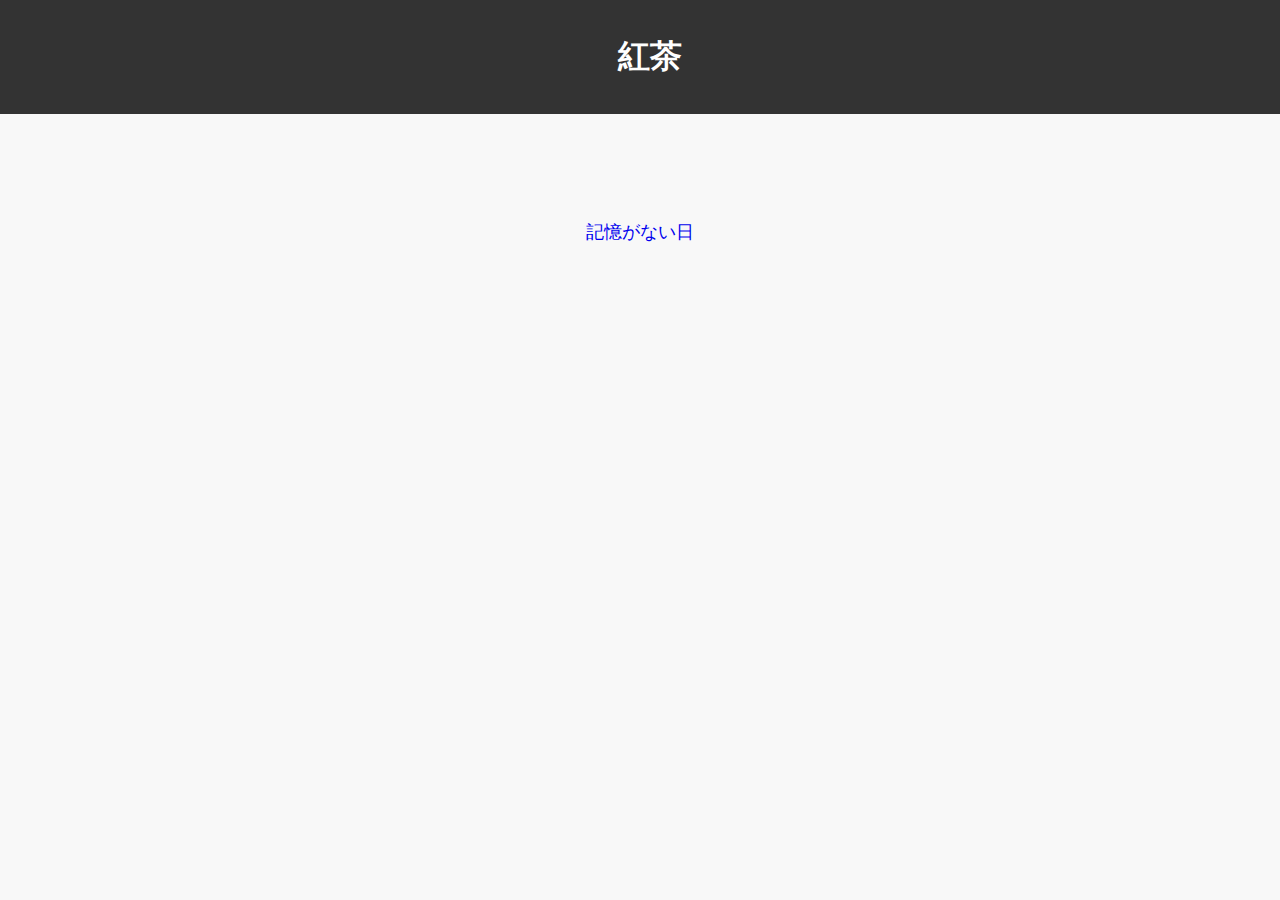
<file: index.html>
<!DOCTYPE html>
<html lang="ja">
<head>
    <meta charset="UTF-8">
    <meta name="viewport" content="width=device-width, initial-scale=1.0">
    <title>紅茶</title>
    <link rel="stylesheet" href="style.css">
</head>
<body>
    <script src="script.js"></script>
    <header style="width: 100%;position: fixed;top: 0px;">
        <h1>紅茶</h1>
    </header>
    <center style="position: relative;top: 200px;">
        <p><a href="chapters/1/記憶がない日.html">記憶がない日</a></p>
    </center>
</body>
</html>
</file>
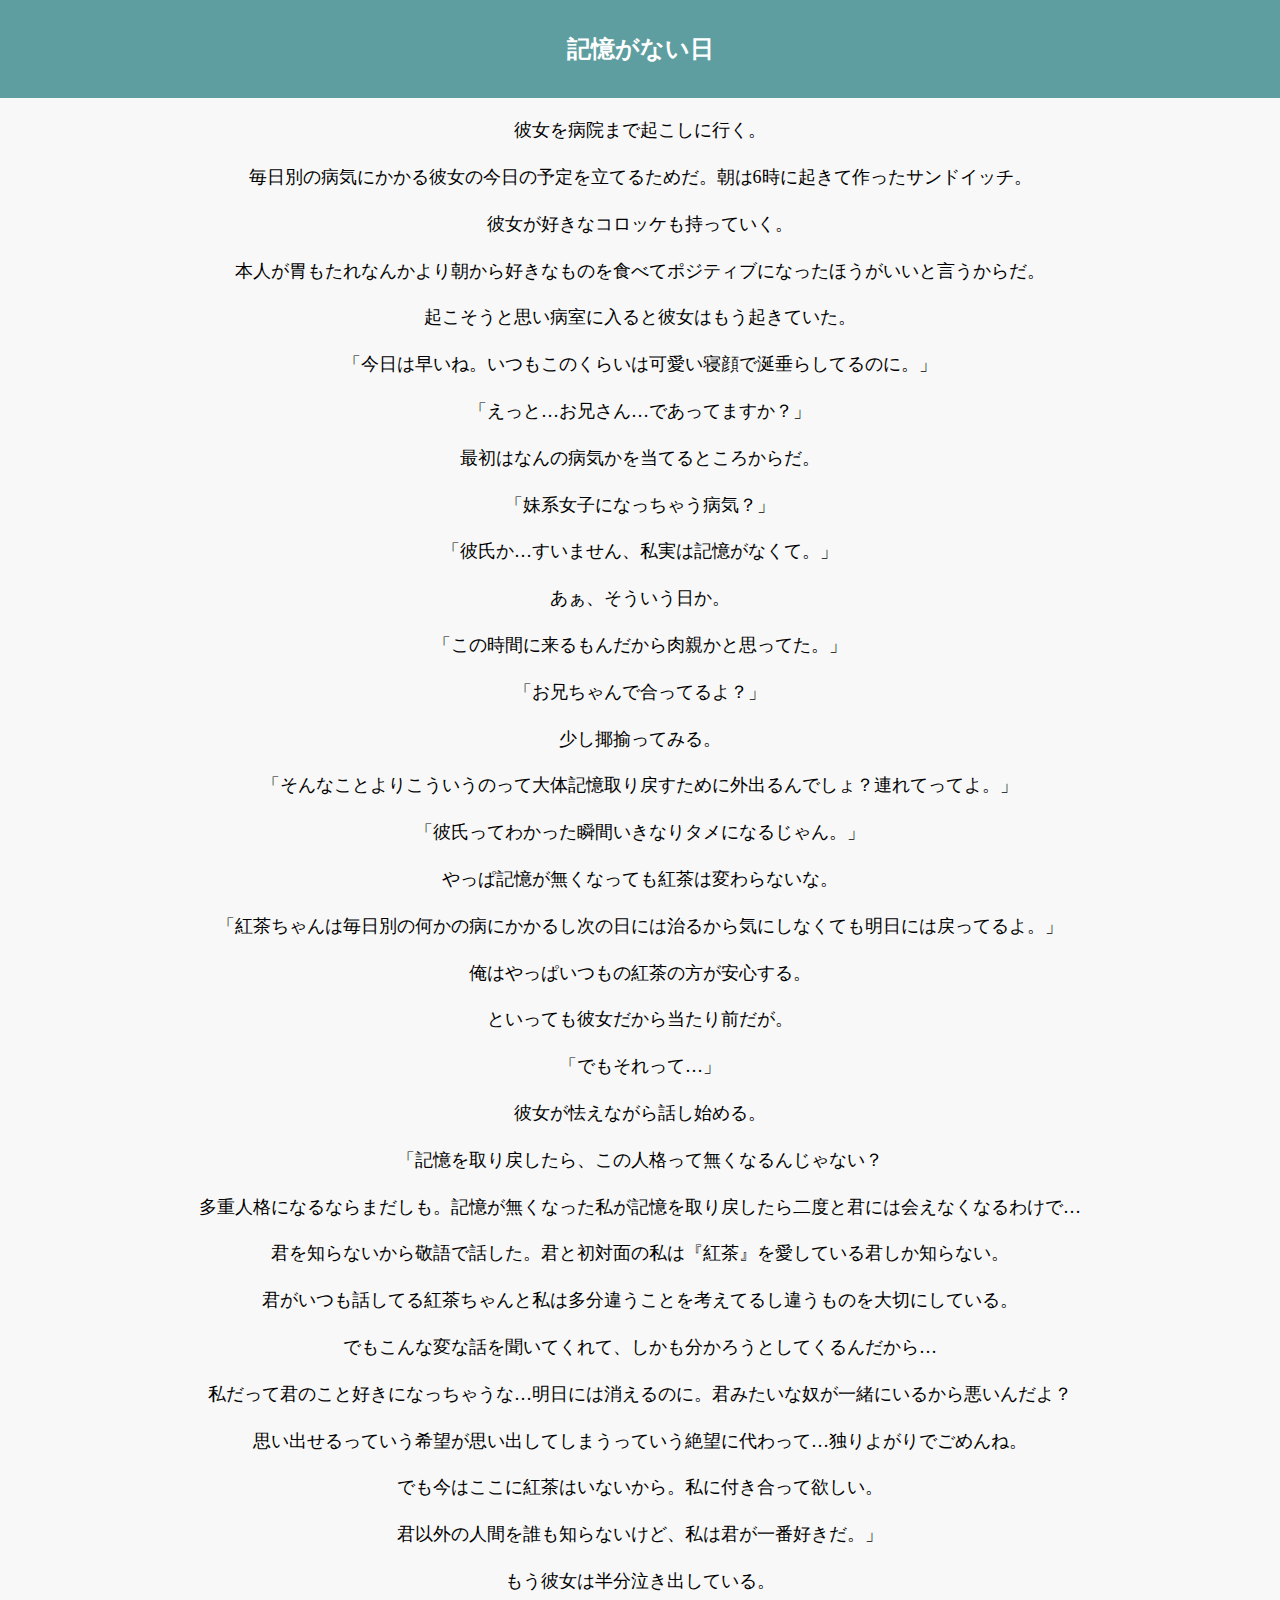
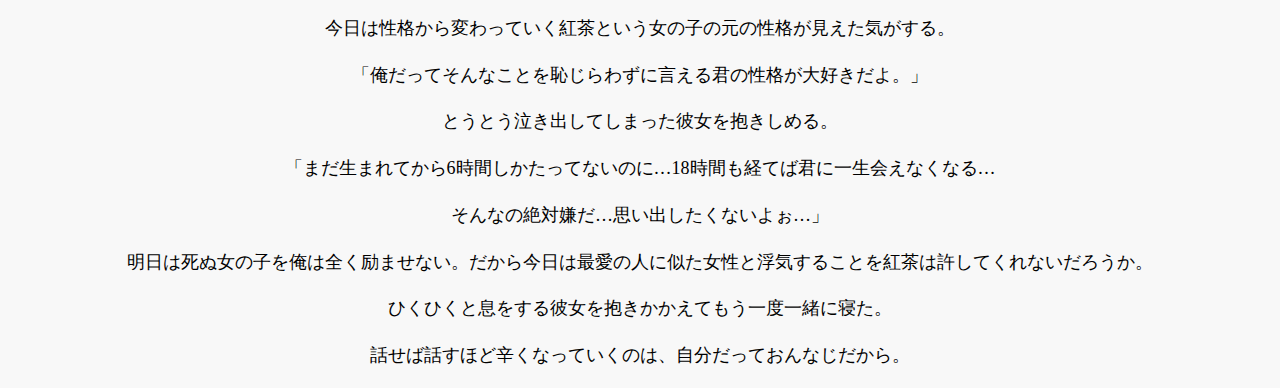
<file: chapters/1/記憶がない日.html>
<!DOCTYPE html>
<html lang="ja">
    <head>
        <meta charset="UTF-8">
        <meta name="viewport" content="width=device-width, initial-scale=1.0">
        <title>記憶がない日</title>
        <link rel="stylesheet" href="../../style.css"> <!-- 注意: 上位ディレクトリに戻るために `../` を使用します -->
    </head>
    <body>
        <header style="background-color: cadetblue;">
            <a href="../../index.html">
                <h2>記憶がない日</h2>
            </a>
        </header>
        <center><p>彼女を病院まで起こしに行く。</p>
        <p>毎日別の病気にかかる彼女の今日の予定を立てるためだ。朝は6時に起きて作ったサンドイッチ。</p>
        <p>彼女が好きなコロッケも持っていく。</p>
        <p>本人が胃もたれなんかより朝から好きなものを食べてポジティブになったほうがいいと言うからだ。</p>
        <p>起こそうと思い病室に入ると彼女はもう起きていた。</p>
        <p>「今日は早いね。いつもこのくらいは可愛い寝顔で涎垂らしてるのに。」</p>
        <p>「えっと…お兄さん…であってますか？」</p>
        <p>最初はなんの病気かを当てるところからだ。</p>
        <p>「妹系女子になっちゃう病気？」</p>
        <p>「彼氏か…すいません、私実は記憶がなくて。」</p>
        <p>あぁ、そういう日か。</p>
        <p>「この時間に来るもんだから肉親かと思ってた。」</p>
        <p>「お兄ちゃんで合ってるよ？」</p>
        <p>少し揶揄ってみる。</p>
        <p>「そんなことよりこういうのって大体記憶取り戻すために外出るんでしょ？連れてってよ。」</p>
        <p>「彼氏ってわかった瞬間いきなりタメになるじゃん。」</p>
        <p>やっぱ記憶が無くなっても紅茶は変わらないな。</p>
        <p>「紅茶ちゃんは毎日別の何かの病にかかるし次の日には治るから気にしなくても明日には戻ってるよ。」</p>
        <p>俺はやっぱいつもの紅茶の方が安心する。</p>
        <p>といっても彼女だから当たり前だが。</p>
        <p>「でもそれって…」</p>
        <p>彼女が怯えながら話し始める。</p>
        <p>「記憶を取り戻したら、この人格って無くなるんじゃない？</p>
        <p>多重人格になるならまだしも。記憶が無くなった私が記憶を取り戻したら二度と君には会えなくなるわけで…</p>
        <p>君を知らないから敬語で話した。君と初対面の私は『紅茶』を愛している君しか知らない。</p>
        <p>君がいつも話してる紅茶ちゃんと私は多分違うことを考えてるし違うものを大切にしている。</p>
        <p>でもこんな変な話を聞いてくれて、しかも分かろうとしてくるんだから…</p>
        <p>私だって君のこと好きになっちゃうな…明日には消えるのに。君みたいな奴が一緒にいるから悪いんだよ？</p>
        <p>思い出せるっていう希望が思い出してしまうっていう絶望に代わって…独りよがりでごめんね。</p>
        <p>でも今はここに紅茶はいないから。私に付き合って欲しい。</p>
        <p>君以外の人間を誰も知らないけど、私は君が一番好きだ。」</p>
        <p>もう彼女は半分泣き出している。</p>
        <p>今日は性格から変わっていく紅茶という女の子の元の性格が見えた気がする。</p>
        <p>「俺だってそんなことを恥じらわずに言える君の性格が大好きだよ。」</p>
        <p>とうとう泣き出してしまった彼女を抱きしめる。</p>
        <p>「まだ生まれてから6時間しかたってないのに…18時間も経てば君に一生会えなくなる…</p>
        <p>そんなの絶対嫌だ…思い出したくないよぉ…」</p>
        <p>明日は死ぬ女の子を俺は全く励ませない。だから今日は最愛の人に似た女性と浮気することを紅茶は許してくれないだろうか。</p>
        <p>ひくひくと息をする彼女を抱きかかえてもう一度一緒に寝た。</p>
        <p>話せば話すほど辛くなっていくのは、自分だっておんなじだから。</p></center>
    </body>
</html>
</file>
<file: style.css>
body {
    font-family: 'Georgia', serif;
    line-height: 1.6;
    background-color: #f8f8f8;
    margin: 0;
    padding: 0;
}

.container {
    max-width: 800px;
    margin: 0 auto;
    padding: 20px;
    background-color: #fff;
    box-shadow: 0 2px 4px rgba(0,0,0,0.1);
}

header, footer {
    background-color: #333;
    color: #fff;
    padding: 10px;
    text-align: center;
}

h1, h2 {
    color: #ffffff;
    font-weight: bold;
}

p {
    margin-bottom: 1em;
    font-size: 18px;
}

img {
    max-width: 100%;
    height: auto;
    margin: 10px 0;
}

nav ul {
    list-style-type: none;
    padding: 0;
}

nav li {
    display: inline;
    margin: 0 10px;
}

nav a {
    text-decoration: none;
    color: #333;
    font-weight: bold;
    font-size: 16px;
}

nav a:hover {
    text-decoration: underline;
}

footer {
    background-color: #333;
    color: #fff;
    text-align: center;
    padding: 10px;
    position: fixed;
    bottom: 0;
    width: 100%;
}

a {
    text-decoration: none;
}
</file>
